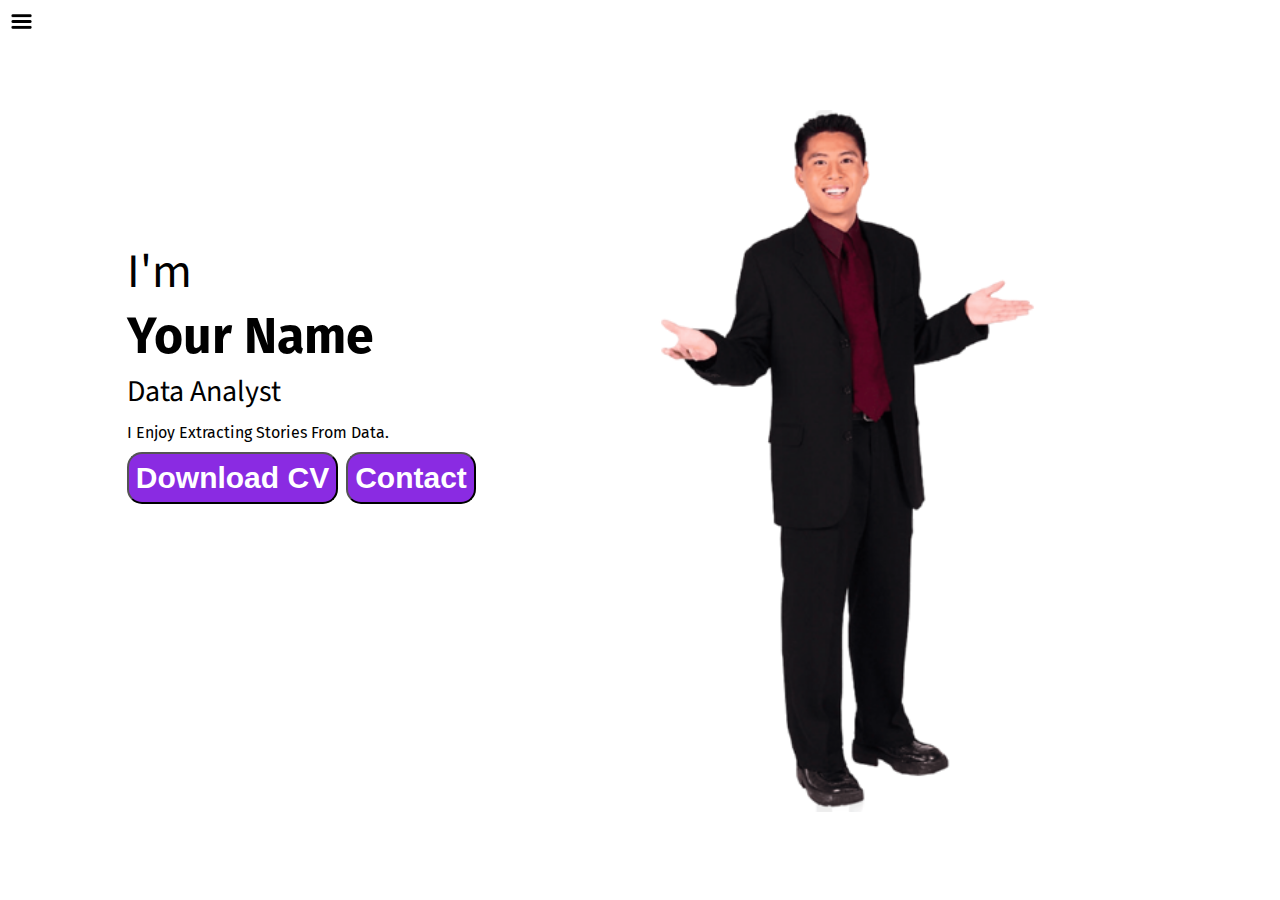
<file: index.html>
<!DOCTYPE html>
<html lang="en">

<head>
    <meta charset="UTF-8">
    <meta http-equiv="X-UA-Compatible" content="IE=edge">
    <meta name="viewport" content="width=device-width, initial-scale=1.0">
    <title>Ajay Kumar - Data Analyst</title>
    <link rel="stylesheet" href="style.css">
</head>

<body>
    <div class="container">
        <div class="sidebar sidebargo">
            <! Name space>
                <nav>
                    <ul>
                        <li><a href="/"> Home</a></li>
                        <li><a href="/about.html"> About</a></li>
                        <li><a href="/project.html">Projects</a></li>
                        <li><a href="/contact.html"> Contact</a></li>
                    </ul>
                </nav>
        </div>
        <div class="main">

            <div class="hamburger">
                <img class="ham" src="ham.png" alt=""width=23px>
                <img class="cross" src="cross.png" alt=""width=23px>
            </div>
            <div class="infoContainer">
                <div class="AnalystInfo">
                    <div class="Info"> I'm</div>
                    <div class="name">Your Name</div>
                    <div class="position"> Data Analyst</div>
                    <div class="moreabout"> I Enjoy Extracting Stories From Data. </div>
            
                    <div class="buttons">
                        <a href="my_cv.txt" target="_blank"><button>Download CV</button></a>
                        <a href="/contact.html"> <button>Contact</button></a>
                    </div>
                </div>
                <div class="AnalsytPic">
                    <img src="analyst.png" alt=" Ajay Kumar">
                </div>

            </div>

        </div>
    </div>
    <script src="script.js"></script>
</body>

</html>
</file>
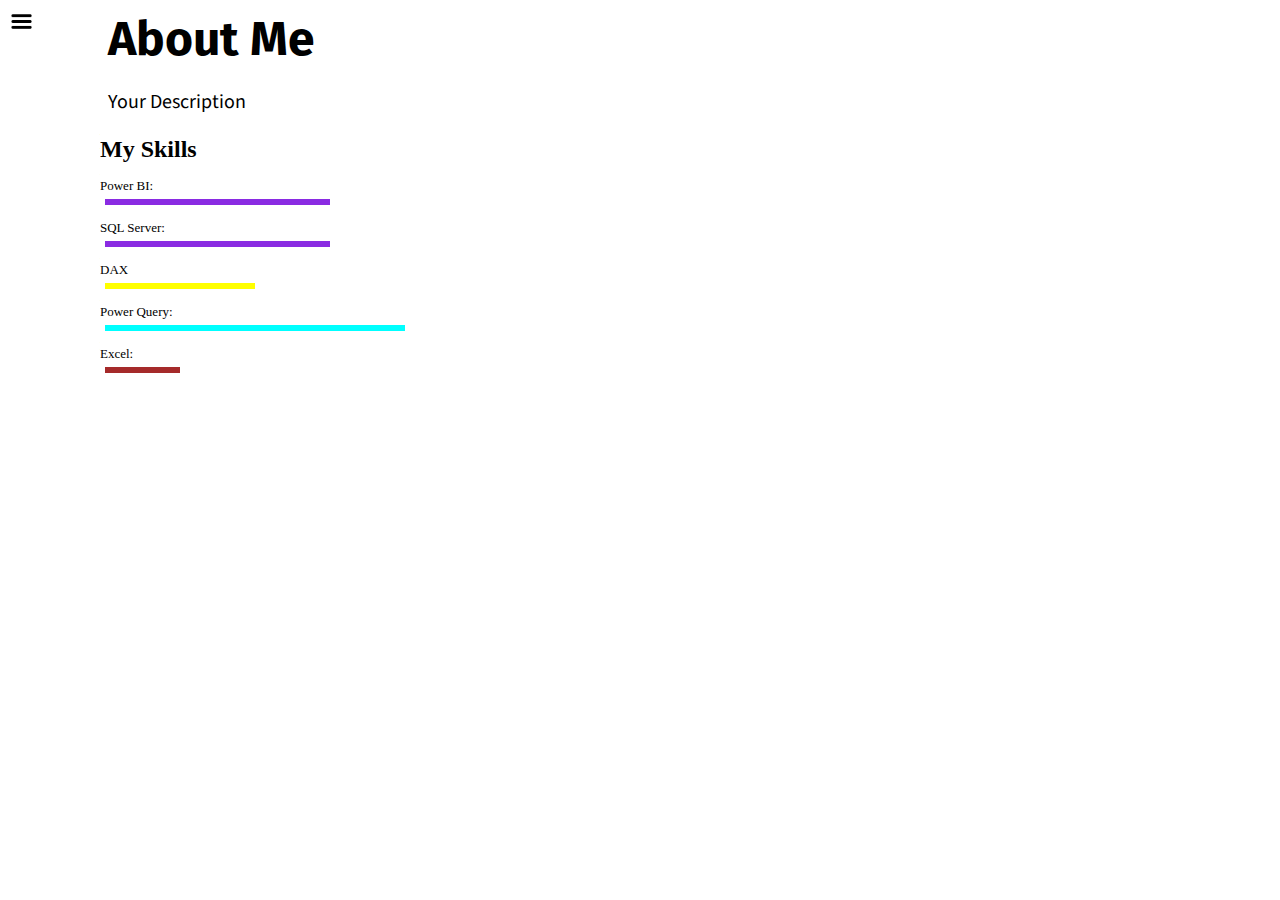
<file: about.html>
<!DOCTYPE html>
<html lang="en">

<head>
    <meta charset="UTF-8">
    <meta http-equiv="X-UA-Compatible" content="IE=edge">
    <meta name="viewport" content="width=device-width, initial-scale=1.0">
    <title>Ajay Kumar - Associate Consultant</title>
    <link rel="stylesheet" href="style.css">
</head>

<body>
    <div class="container">
        <div class="sidebar sidebargo">
            <! Name space>
                <nav>
                    <ul>
                        <li><a href="/"> Home</a></li>
                        <li><a href="/about.html"> About</a></li>
                        <li><a href="/project.html">Projects</a></li>
                        <li><a href="/contact.html"> Contact</a></li>
                    </ul>
                </nav>
        </div>
        <div class="main">

            <div class="aboutcontainer">
                <div class="hamburger">
                    <img class="ham" src="ham.png" alt="" width=23px>
                    <img class="cross" src="cross.png" alt="" width=23px>
                </div>
                <h1> About Me</h1>
                <div class="aboutitem">
                    
                    <p>Your Description
                    </p>
                    
                </div>

                

             


                
            </div>
                <div class="skillstyle">
                <h2> My Skills</h2>
            </div>
                <div class="skillContainer sidebargo">
                    <div class="sillItem" >Power BI:<div class="skill s5" ></div>
                    </div>
                    <div class="sillItem">SQL Server:<div class="skill s5"></div>
                    </div>
                    <div class="sillItem">DAX<div class="skill fifty"></div>
                    </div>
                    <div class="sillItem">Power Query:<div class="skill hundred"></div>
                    </div>
                    <div class="sillItem">Excel:<div class="skill t5"></div>
                    </div>
                   
                </div>

            
                
            
        </div>
    </div>
    <script src="script.js"></script>
</body>

</html>
</file>
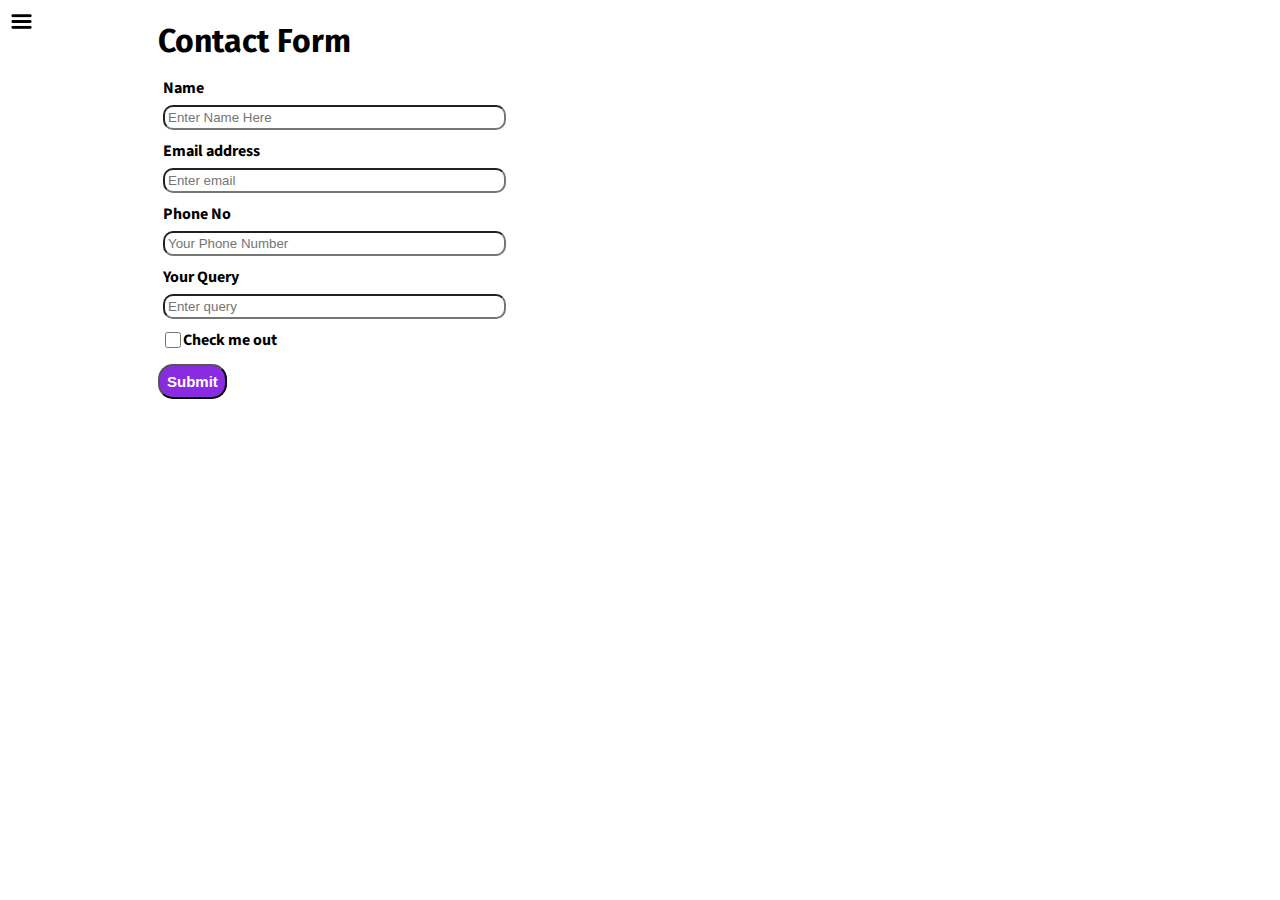
<file: contact.html>
<!DOCTYPE html>
<html lang="en">

<head>
    <meta charset="UTF-8">
    <meta http-equiv="X-UA-Compatible" content="IE=edge">
    <meta name="viewport" content="width=device-width, initial-scale=1.0">
    <title>Ajay Kumar - Associate Consultant</title>
    <link rel="stylesheet" href="style.css">
</head>

<body>
    <div class="container">
        <div class="sidebar sidebargo">
            <! Name space>
                <nav>
                    <ul>
                        <li><a href="/"> Home</a></li>
                        <li><a href="/about.html"> About</a></li>
                        <li><a href="/project.html">Projects</a></li>
                        <li><a href="/contact.html"> Contact</a></li>
                    </ul>
                </nav>
        </div>
        <div class="main">
            <div class="hamburger">
                <img class="ham" src="ham.png" alt=""width=23px>
                <img class="cross" src="cross.png" alt=""width=23px>
            </div>
            <div class="contact">
                <h1> Contact Form</h1>
                <form>

                    <div class="form-group">
                        <label for="name">Name</label>
                        <input type="email" class="form-control" id="name" aria-describedby="emailHelp"
                            placeholder="Enter Name Here">

                    </div>

                    <div class="form-group">
                        <label for="UserEmail">Email address</label>
                        <input type="email" class="form-control" id="UserEmail" aria-describedby="emailHelp"
                            placeholder="Enter email">
                    </div>
                    <div class="form-group">
                        <label for="UserPhone">Phone No</label>
                        <input type="Phone" class="form-control" id="UserPhone" placeholder="Your Phone Number">
                    </div>
                    <div class="form-group">
                        <label for="query">Your Query</label>
                        <input type="text" class="form-control" id="query" aria-describedby="emailHelp"
                            placeholder="Enter query">
                    </div>

                    <div class="form-group" id="form-check">
                        <input type="checkbox" class="form-check-input" id="checkinfo">
                        <label class="form-check-label" for="checkinfo">Check me out</label>
                    </div>
        
                        <button type="submit" class="btn">Submit</button>
                    </div>
                </form>
            </div>


        </div>
    </div>
    <script src="script.js"></script>
</body>

</html>
</file>
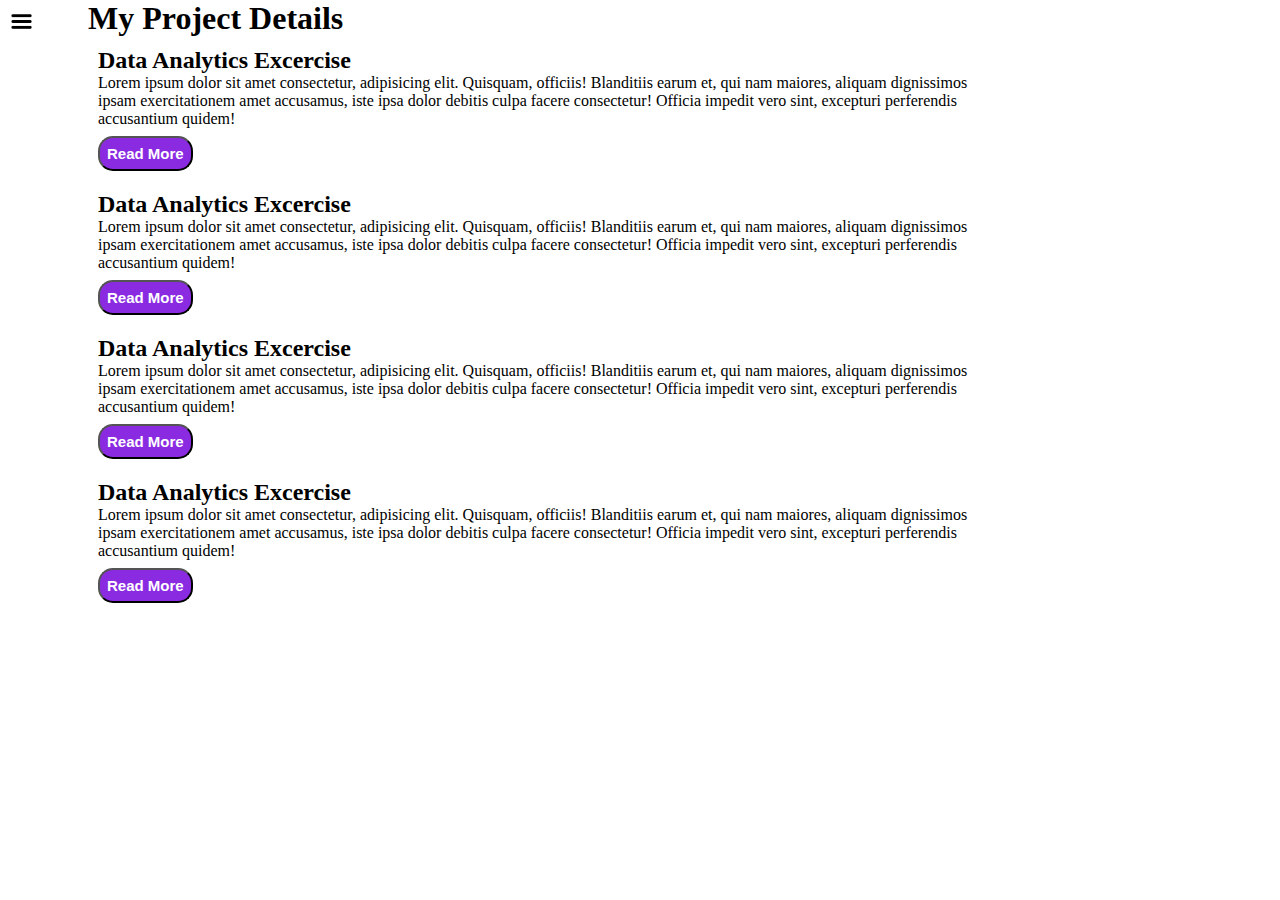
<file: project.html>
<!DOCTYPE html>
<html lang="en">

<head>
    <meta charset="UTF-8">
    <meta http-equiv="X-UA-Compatible" content="IE=edge">
    <meta name="viewport" content="width=device-width, initial-scale=1.0">
    <title>Ajay Kumar - Associate Consultant</title>
    <link rel="stylesheet" href="style.css">
</head>

<body>
    <div class="container">
        <div class="sidebar sidebargo">
            <! Name space>
                <nav>
                    <ul>
                        <li><a href="/"> Home</a></li>
                        <li><a href="/about.html"> About</a></li>
                        <li><a href="/project.html">Projects</a></li>
                        <li><a href="/contact.html"> Contact</a></li>
                    </ul>
                </nav>
        </div>
        <div class="main">

            <div class="hamburger">
                <img class="ham" src="ham.png" alt="" width=23px>
                <img class="cross" src="cross.png" alt="" width=23px>
            </div>
            <div class="projectdetails">
            <h1> My Project Details</h1>
            </div>
            <div class="projectname">
                <h2>Data Analytics Excercise</h2>
                <p>Lorem ipsum dolor sit amet consectetur, adipisicing elit. Quisquam, officiis! Blanditiis earum et,
                    qui nam maiores, aliquam dignissimos ipsam exercitationem amet accusamus, iste ipsa dolor debitis
                    culpa facere consectetur! Officia impedit vero sint, excepturi perferendis accusantium quidem!</p>
                <button class="btn">Read More</button>
            </div>
            <div class="projectname">
                <h2>Data Analytics Excercise</h2>
                <p>Lorem ipsum dolor sit amet consectetur, adipisicing elit. Quisquam, officiis! Blanditiis earum et,
                    qui nam maiores, aliquam dignissimos ipsam exercitationem amet accusamus, iste ipsa dolor debitis
                    culpa facere consectetur! Officia impedit vero sint, excepturi perferendis accusantium quidem!</p>
                <button class="btn">Read More</button>
            </div>
            <div class="projectname">
                <h2>Data Analytics Excercise</h2>
                <p>Lorem ipsum dolor sit amet consectetur, adipisicing elit. Quisquam, officiis! Blanditiis earum et,
                    qui nam maiores, aliquam dignissimos ipsam exercitationem amet accusamus, iste ipsa dolor debitis
                    culpa facere consectetur! Officia impedit vero sint, excepturi perferendis accusantium quidem!</p>
                <button class="btn">Read More</button>
            </div>
            <div class="projectname">
                <h2>Data Analytics Excercise</h2>
                <p>Lorem ipsum dolor sit amet consectetur, adipisicing elit. Quisquam, officiis! Blanditiis earum et,
                    qui nam maiores, aliquam dignissimos ipsam exercitationem amet accusamus, iste ipsa dolor debitis
                    culpa facere consectetur! Officia impedit vero sint, excepturi perferendis accusantium quidem!</p>
                <button class="btn">Read More</button>
            </div>
        </div>
        
            
        
        

    </div>
    </div>
    </div>
    <script src="script.js"></script>
</body>

</html>
</file>
<file: style.css>
@import url('https://fonts.googleapis.com/css2?family=Fira+Sans:wght@200&display=swap');
@import url('https://fonts.googleapis.com/css2?family=Source+Sans+Pro:wght@300&display=swap');
* {
    margin: 0;
    padding: 0;
}

.sidebar {
    background-color: rgb(185, 182, 182); 
    font-family: 'Fira Sans', sans-serif;
    height: 150%;
    transition: transform 0.3s ease-in;
    position: absolute;


}

.sidebar nav {
    padding: 10px;
    

}

.sidebar nav li {
    list-style: none;
    font-size: 30px;
    padding: 33px;
}

.sidebar nav li  a{
    text-decoration: none;
    color:black;
}


.main {

    /* background-color: green; */
    width: 85vw;
}

.container {

    display: flex;
    
}

.infoContainer{
    /* background-color:yellow; */
    width: 85vw;
    height: 58vh;
    margin: 110px ;
    display: flex;
    justify-content: space-around;
    
}

.AnalsytPic img {
    height: 78vh;
}

.AnalystInfo{
    font-size: 16px;
    display: flex;
    justify-content: center;
    flex-direction: column;
    margin: 10px;
    font-family: 'Source Sans Pro', sans-serif;
}

.Info{
font-size: 3em;
}

.name{
    font-size: 50px;
    font-weight: bold;
    font-family: 'Fira Sans', sans-serif;
}
.position{
    margin-top: 4px;
font-size: 30px;


}

.moreabout{

    margin-top: 10px;
    font-family: 'Fira Sans', sans-serif;
}
.buttons{
    margin-top: 10px;
    font-size: 15px;
}

.buttons a{
    margin: 0 5px 0 0;
}

.buttons button{
    color: white;
    background-color: blueviolet;
    padding: 7px;
    border-radius: 15px;
    font-size: 2em;
    font-weight: bold;
    margin-top: 3px 4px;
    cursor: pointer;
    
}

.buttons button:hover{
    background-color: rgb(255, 251, 251);
    color:blueviolet;
  

}

.contact{
 
    padding-left: 70px;
    font-family: 'Source Sans Pro', sans-serif;
    font-weight: bold;
    margin: 10px 88px;
    
    
}

.contact h1{

    font-family: 'Fira Sans', sans-serif;
    padding: 12px 0;
}

.contact form div{
    display: flex;
    flex-direction: column;
    padding: 5px;
    
}

#emailHelp{
    font-size: 10px;
    color: midnightblue;
    margin: 5px;
}

.contact form div input{
    width: 26vw;
    border-radius: 10px;
    margin: 6px 0 0 0;
    padding: 3px;
}


#form-check{
    flex-direction: row;
}

#form-check input{
    width:20px;
    margin: 3px 0;


}

.btn{
    color: white;
    background-color: blueviolet;
    padding: 7px;
    border-radius: 15px;
    font-size: 15px;
    font-weight: bold;
    margin-top: 8px;
    cursor: pointer;
}

.btn:hover{
    background-color: rgb(255, 251, 251);
    color:blueviolet;
}

.aboutitem{

    margin: 20px;
}
.aboutitem h2{
    font-family: 'Fira Sans', sans-serif;
}

.aboutitem p{
    font-family: 'Source Sans Pro', sans-serif;
    font-size: 20px;
}
.aboutcontainer h1{
    font-family: 'Fira Sans', sans-serif;
    font-size: -webkit-xxx-large;
    margin: 10px 20px;
   
}

.aboutcontainer{

    margin: 0 88px;
}


.skillContainer{

    margin: 0 88px;


}

.skillContainer sidebargo{

    display: flexbox;
    

}
.skill{

    width:25vw;
    height:6px;
    background-color: green;
    margin: 5px;
}

.sillItem{
    display:flexbox;
    margin: 0 450px;
    font-size: small;
    padding: 5px;
}

.skillstyle{

    margin: 0 100px 10px;

}
.hundred{
    width: 300px;
    background-color: aqua;
}

.s5{

    width: 225px;
    background-color: blueviolet;
}

.fifty{
    width: 150px;
    background-color: yellow;
}

.t5{
background-color: brown;
    width: 75px;
}


@media only screen and (max-width: 600px) {
   
 .buttons{

    font-size: 6px;
 }

    /* .sidebar{
        transform: translate(-443px,0px);
        position: absolute;
    } */
    .AnalsytPic{
        display: none;
    }
    .container,.contact{
        margin: 50px 8px;
    }
    }

.hamburger{

    position: absolute;
    cursor: pointer;
    top: 10px;
    left: 10px;
}

.cross{

    margin-left: 140px;
    margin-top: 4px;
}

.sidebargo{
    transform: translate(-443px,0px);
    position: absolute;
    
}


.projectdetails h1{
    margin: 0 88px;
    
}  
      
.projectname{

    margin: 0 88px;
    padding: 10px;
}
</file>
